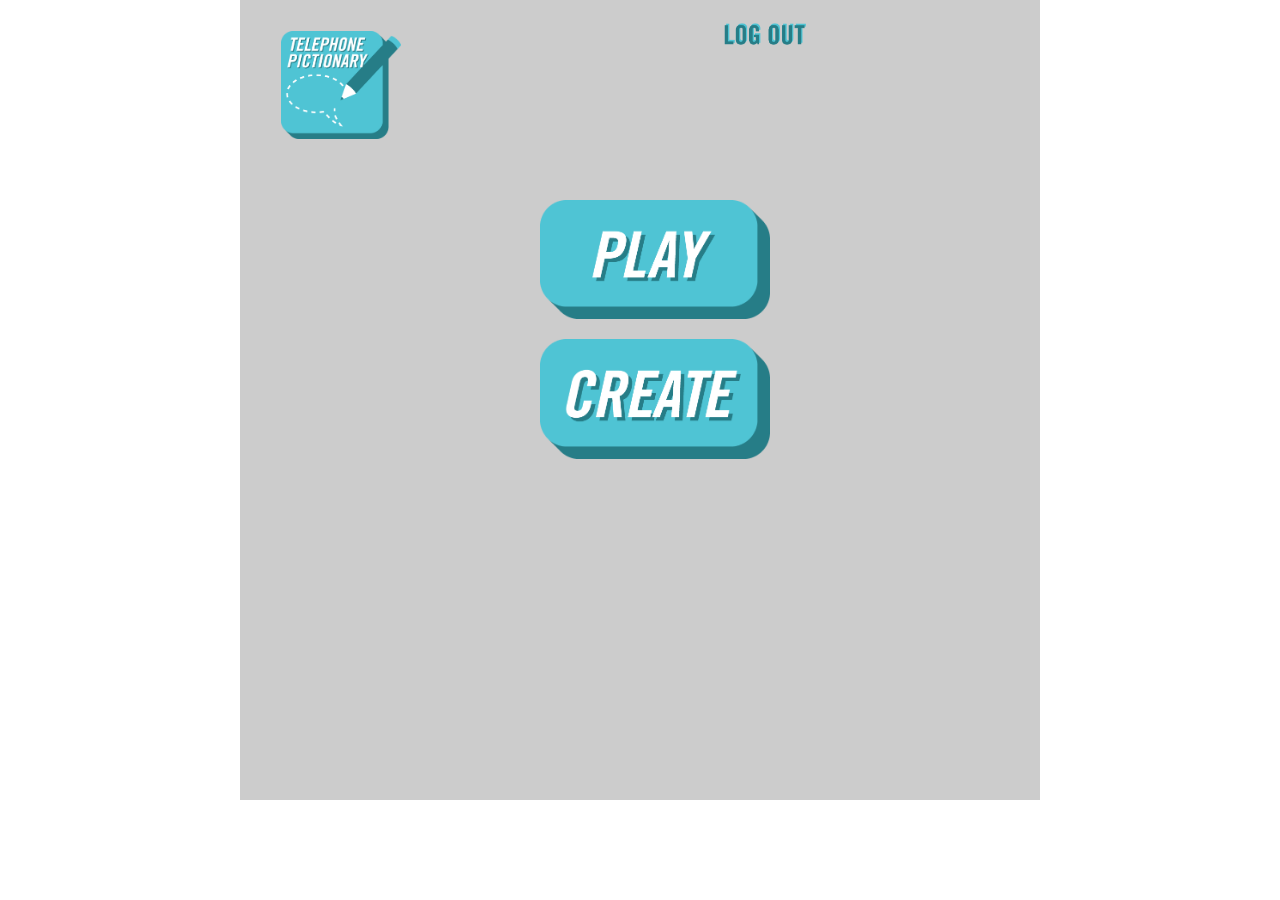
<file: menu/index.html>
<!DOCTYPE html PUBLIC "-//W3C//DTD XHTML 1.0 Strict//EN" "http://www.w3.org/TR/xhtml1/DTD/xhtml1-strict.dtd">
<html xmlns="http://www.w3.org/1999/xhtml" xml:lang="en" lang="en">
	<head>
		<script src="../js/jquery-1.8.2.min.js"></script>
		
		<link rel="stylesheet" type="text/css" href="../css/bootstrap.min.css" />
        <link rel="stylesheet" type="text/css" href="../css/style.css" />
		<title> Menu </title>
	</head>
	<body>
    <div class="container">
		<div id="header">
            <table>
            	<tr>
                <td>
        			<div id = "logo">
						<img src="../img/octomom_logo.png" id="logo"/>
        			</div>
                </td>
                <td>
                <div class = "topbar">
                		<ul>
                        	<li><img src="../img/logout.png" id="menulogout"/></li>
                    	</ul>
            		</div>
                </td>
                </tr>
           </table>
		</div>
        	<div id="centerButtons">
        		<div id="play"><img src="../img/play.png" /></div>
                <br />
            	<div id="create"><img src="../img/create.png" /></div>
       		</div>
	</div><!--container end div-->
	</body>
	<script>
		$(document).ready(function(){
			$('#create, #play').hover(
				function(){
					var imgName = $(this).attr('id');
					$(this).children().attr('src', '../img/' + imgName + '_dp.png');
				},
				function(){
					var imgName = $(this).attr('id');
					$(this).children().attr('src', '../img/' + imgName + '.png');
				}
			);
			
			$('#create').click( function(){
					window.location = '../create/';
			});
			
			$('#play').click( function(){
					window.location = '../play/';
			});
		});
	</script>
		<script>
			$('#menulogout').click(function(){
				window.location = "http://octocat.comyr.com/logout.php";
			});
		</script>
</html>
</file>
<file: css/style.css>
canvas:hover{
	cursor:crosshair;
}
body{

	font-family:Arial, Helvetica, sans-serif;
	color:#666666;
}
#content{ 
	position:relative; 
	margin:0 auto; 
	width:1000px;
	background-color:#CCCCCC;
}

#canvasDiv{
	 position:relative; 
	 margin:0 auto; 
	 width:400px; 
}

canvas{ 
	border:1px solid black;
	background:url(../img/notepad.png);
}

#logo{ 
	position: relative;
	top: 15px; 
	left:20px; 
	width:120px;
}

.topbar{
	position: relative;
	top: -15px;
	left:300px;
}

li{
	display: inline;
	list-style-type:none;	
	
}

.container{
  background-color:#CCCCCC;
	width:800px;
	height:800px;
	
}

.rightalign{
float:right;
}

#menuIcon{
	width:150px;
	position:relative;
	top:1px;
}


#menulogout{
	width:92px;
	position:relative;
	top:0px;
	left:30px;
}


#centerButtons{
	position: relative;
	top:90px;
	left:300px;
	width:230px;
	
	
}

#inputtext { 
	width: 300px; 
	height: 44px; 
}

#createButton {
    width: 140px;
	position: relative;
	left: 170px;
}

#registerPopup {
	display:none;
	margin-top: 150px;
	margin-left: 300px;
}

#loginPopup {
	display:none;
	margin-top: 150px;
	margin-left: 300px;
}


#wordInput{
	width: 300px;
	height: 30px;
}

#archiveTable{
	position: relative;
	top:90px;
	left:200px;
	width:230px;
	
}
#slideShow {
	height: 232px;
	width: 232px;
}	
#menulogout:hover {
	cursor:pointer;
}

#menuIcon:hover {
	cursor:pointer;
}

#icon:hover {
	cursor:pointer;
}

#play-img {
	margin:0 auto;
	border:1px solid black;
	width:402px;
}

#gameDiv {
	width:400px;
	margin:0 auto;
}

#save:hover {
	cursor:pointer;
}

#clear:hover {
	cursor:pointer;
}

#avatars {
	position:relative;
	right:120px;
}
</file>
